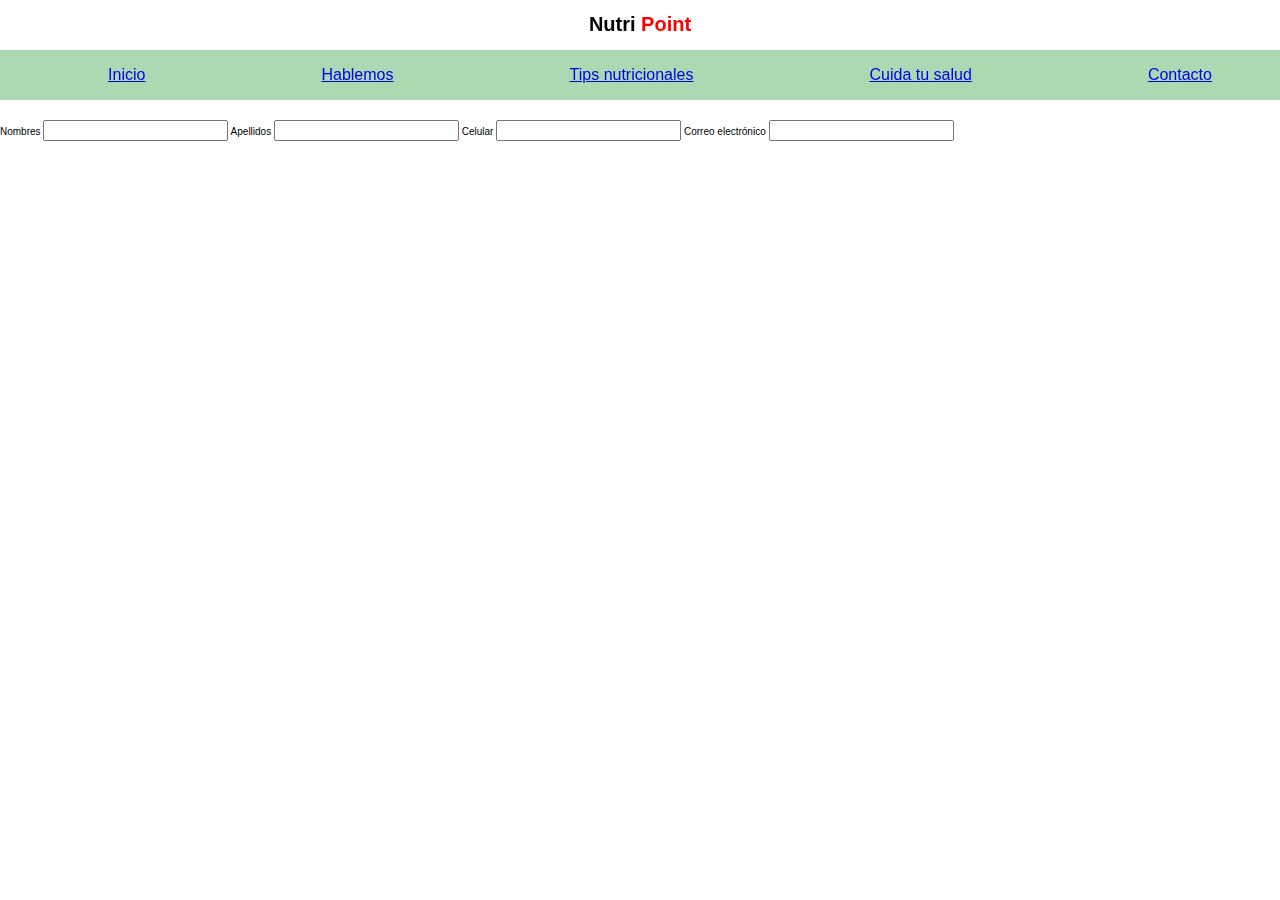
<file: Sections/Clase4.html>
<!DOCTYPE html>
<html lang="en">
<head>
    <meta charset="UTF-8">
    <meta http-equiv="X-UA-Compatible" content="IE=edge">
    <meta name="viewport" content="width=device-width, initial-scale=1.0">
    <link rel="stylesheet" href="../Css/Contacto.css">
    <title>Document</title>
</head>
<body>
    <header class="cabecera">
        <h1 class="tittle">
            Nutri <span class="span-color">Point</span>
        </h1>
        <nav class="navbar-principal">
            <ul> 
                <li><a href="../index.html">Inicio</a></li>
            </ul>
            <ul>
                <li><a href="./Clase1.html">Hablemos</a></li>
            </ul>
            <ul>
                <li><a href="./Clase2.html">Tips nutricionales</a></li>
            </ul>
            <ul>
                <li><a href="./Clase3.html">Cuida tu salud</a></li>
            </ul>
            <ul>
                <li><a href="./Clase4.html">Contacto</a></li>
            </ul>   
        </nav>
    </header>

    <section class="form-container">
        <form class="form">
            
            <label for="" >Nombres</label>
            <input type="text">

            <label for="" >Apellidos</label>
            <input type="text">

            <label for="" >Celular</label>
            <input type="number">

            <label for="" >Correo electrónico</label>
            <input type="email">
        </form>
    </section>
</body>
</html>
</file>
<file: Css/Contacto.css>
:root{
    --white: #FFFFFF;
    --black: #000000;
    --very-light-pink: #C7C7C7;
    --text-input-field: #F7F7F7;
    --hospital-green: #ACD9B2;
    --sm: 14px;
    --md: 16px;
    --lg: 18px;
}
body{
    margin: 0;
    font-family: 'Quicksand', sans-serif;
}
html{
    font-size: 62.5%;
}
.cabecera{
    position: fixed;
    top:0;
    width: 100%;
}

h1,h2,h3,h4,h5,h6,p,span{
    text-align: center;
}
.span-color{
    color: red;
}
li{
    list-style: none;
    cursor: pointer;
}
li:hover{
    background-color: papayawhip;
    padding: 10px;
    border-radius: 18px;
}
.navbar-principal{
    display:flex;
    justify-content: space-around;
    font-size: var(--md);
    background-color: var(--hospital-green);
}

.form-container{
    margin-top: 12rem;
}
</file>
